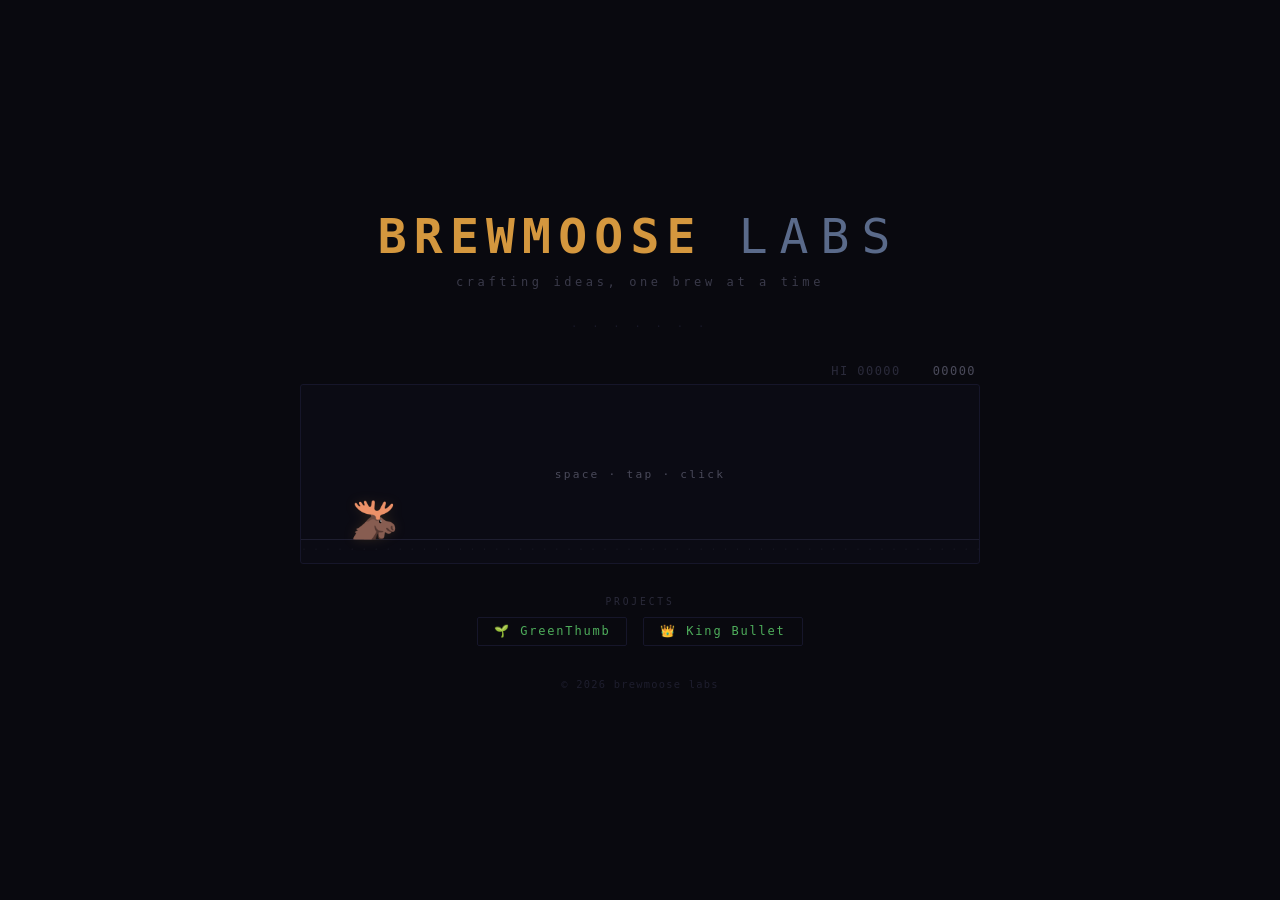
<file: site/index.html>
<!DOCTYPE html>
<html lang="en">
<head>
  <meta charset="UTF-8">
  <meta name="viewport" content="width=device-width, initial-scale=1.0">
  <title>BrewMoose Labs</title>
  <link rel="icon" type="image/svg+xml" href="/favicon.svg">
  <style>
    *{margin:0;padding:0;box-sizing:border-box}

    body{
      min-height:100vh;
      background:#09090f;
      color:#c0c0cc;
      font-family:'SF Mono','Fira Code','Cascadia Code','JetBrains Mono','Menlo','Consolas',monospace;
      display:flex;flex-direction:column;align-items:center;justify-content:center;
      padding:2rem 1rem;gap:2rem;
    }

    /* ── header ────────────────────────────── */
    header{text-align:center;animation:fadeIn .6s ease-out}
    h1{
      font-size:clamp(1.8rem,5vw,3rem);font-weight:800;
      letter-spacing:.15em;color:#d4973e;line-height:1.1;
    }
    h1 .labs{color:#5a6a8a;font-weight:300;letter-spacing:.25em}
    .tagline{
      margin-top:.75rem;font-size:.75rem;letter-spacing:.3em;
      color:#3a3a4a;text-transform:lowercase;
    }
    .divider{color:#1a1a2a;letter-spacing:.5em;font-size:.6rem;animation:fadeIn .8s ease-out}

    /* ── game chrome ──────────────────────── */
    #game-wrapper{width:100%;max-width:680px;animation:fadeIn 1s ease-out .15s both}
    #score-bar{
      display:flex;justify-content:flex-end;gap:2rem;
      padding:0 .25rem .4rem;font-size:.75rem;letter-spacing:.12em;
      color:#4a4a5a;font-variant-numeric:tabular-nums;
    }
    #score-bar .hi{color:#2a2a3a}

    /* ── game area ────────────────────────── */
    #game-area{
      position:relative;width:100%;height:180px;
      border:1px solid #16162a;border-radius:3px;
      overflow:hidden;background:#0b0b14;
      cursor:pointer;user-select:none;-webkit-user-select:none;
      -webkit-tap-highlight-color:transparent;
    }
    #game-area:focus-visible{outline:1px solid #d4973e;outline-offset:2px}

    /* ── moose ────────────────────────────── */
    #moose{
      position:absolute;font-size:38px;line-height:1;
      left:50px;bottom:24px;z-index:2;
      transform:scaleX(-1);
      filter:drop-shadow(0 0 6px rgba(212,151,62,.15));
    }
    #game-area.running #moose{animation:bob .25s ease-in-out infinite}
    @keyframes bob{
      0%,100%{transform:translateY(0) scaleX(-1)}
      50%{transform:translateY(-2px) scaleX(-1)}
    }

    /* ── obstacles ────────────────────────── */
    .obs{position:absolute;line-height:1;bottom:24px;z-index:1}

    /* ── ground ───────────────────────────── */
    #ground{
      position:absolute;bottom:0;left:0;width:100%;height:24px;
      border-top:1px solid #1e1e30;overflow:hidden;
      font-size:10px;line-height:12px;color:#14141f;padding-top:4px;
    }
    #ground-inner{white-space:nowrap;position:absolute;left:0}

    /* ── message overlay ──────────────────── */
    #msg{
      position:absolute;inset:0;display:flex;flex-direction:column;
      align-items:center;justify-content:center;z-index:10;
      pointer-events:none;gap:.3rem;
    }
    #msg .title{font-size:1rem;letter-spacing:.25em;color:#d4973e;font-weight:700}
    #msg .sub{font-size:.7rem;letter-spacing:.2em;color:#4a4a5a}

    /* ── score flash ──────────────────────── */
    .score-flash{animation:flash .3s ease-out}
    @keyframes flash{0%,100%{color:#4a4a5a}50%{color:#d4973e}}

    /* ── footer ───────────────────────────── */
    /* ── projects nav ─────────────────────── */
    .projects{text-align:center;animation:fadeIn 1s ease-out .25s both}
    .projects-label{
      font-size:.6rem;letter-spacing:.3em;color:#2a2a3a;
      text-transform:uppercase;margin-bottom:.6rem;
    }
    .projects a{
      font-size:.75rem;letter-spacing:.15em;color:#4ead5b;
      text-decoration:none;border:1px solid #16162a;
      padding:.4rem 1rem;border-radius:2px;
      transition:border-color .2s,color .2s;
    }
    .projects a:hover{border-color:#4ead5b;color:#5fc46c}

    footer{text-align:center;animation:fadeIn 1s ease-out .3s both}
    .copy{font-size:.65rem;color:#1e1e2e;letter-spacing:.12em}

    @keyframes fadeIn{
      from{opacity:0;transform:translateY(6px)}
      to{opacity:1;transform:translateY(0)}
    }
  </style>
</head>
<body>

  <header>
    <h1>BREWMOOSE <span class="labs">LABS</span></h1>
    <p class="tagline">crafting ideas, one brew at a time</p>
  </header>

  <div class="divider" aria-hidden="true">· · · · · · ·</div>

  <main id="game-wrapper">
    <div id="score-bar">
      <span class="hi">HI <span id="hi-score">00000</span></span>
      <span id="cur-score">00000</span>
    </div>
    <div id="game-area" tabindex="0" role="application"
         aria-label="Moose runner game – press space to jump">
      <div id="moose">🫎</div>
      <div id="ground"><span id="ground-inner"></span></div>
      <div id="msg"><span class="sub">space · tap · click</span></div>
    </div>
  </main>

  <nav class="projects">
    <p class="projects-label">Projects</p>
    <div style="display: flex; gap: 1rem; justify-content: center; flex-wrap: wrap;">
      <a href="/greenthumb.html">🌱 GreenThumb</a>
      <a href="/king-bullet">👑 King Bullet</a>
    </div>
  </nav>

  <footer><p class="copy">© 2026 brewmoose labs</p></footer>

  <script>
  (() => {
    'use strict';

    /* ── config ───────────────────────────── */
    const C = {
      gravity:    0.65,
      jumpForce: -12.5,
      speedInit:  4,
      speedMax:  13,
      speedUp:    0.002,
      gapMin:     500,
      gapMax:    1100,
      mooseX:     50,
      mooseW:     36,
      mooseH:     36,
      groundH:    24,
      hitShrink:  10,
    };

    /* ── obstacle templates ───────────────── */
    const TYPES = [
      { ch: '🍺',    w: 30, h: 32, sz: 30 },
      { ch: '🍺🍺',  w: 58, h: 32, sz: 30 },
      { ch: '🍻',    w: 36, h: 38, sz: 34 },
    ];

    /* ── state ────────────────────────────── */
    const S = {
      phase: 'idle',
      y: 0, vy: 0,
      speed: C.speedInit,
      score: 0,
      hi: +localStorage.getItem('bml-hi') || 0,
      obs: [],
      gap: 250,
      gx: 0,
      raf: 0,
      prev: 0,
      milestone: 100,
    };

    /* ── DOM ──────────────────────────────── */
    const $ = id => document.getElementById(id);
    const area  = $('game-area');
    const moose = $('moose');
    const gnd   = $('ground-inner');
    const msg   = $('msg');
    const hiEl  = $('hi-score');
    const scEl  = $('cur-score');

    /* ── ground texture ───────────────────── */
    const G = '·    ·  ·   ·  · ·    ·   ·  ·   ·    · ·  ·  ·   · ';
    gnd.textContent = G.repeat(15);

    /* ── helpers ──────────────────────────── */
    const pad5 = n => String(Math.floor(n)).padStart(5, '0');
    function showHi() { hiEl.textContent = pad5(S.hi); }
    showHi();

    /* ── start / restart ──────────────────── */
    function start() {
      S.phase = 'play';
      S.y = 0; S.vy = 0;
      S.speed = C.speedInit;
      S.score = 0;
      S.obs.forEach(o => o.el.remove());
      S.obs = [];
      S.gap = 200;
      S.gx = 0;
      S.milestone = 100;
      msg.innerHTML = '';
      area.classList.add('running');
      S.prev = performance.now();
      S.raf = requestAnimationFrame(tick);
    }

    /* ── jump ─────────────────────────────── */
    function jump() {
      if (S.phase !== 'play') { start(); return; }
      if (S.y < 2) {
        S.vy = C.jumpForce;
        area.classList.remove('running');
      }
    }

    /* ── spawn obstacle ───────────────────── */
    function spawn() {
      const t = TYPES[Math.random() * TYPES.length | 0];
      const el = document.createElement('div');
      el.className = 'obs';
      el.textContent = t.ch;
      el.style.fontSize = t.sz + 'px';
      area.appendChild(el);
      S.obs.push({ x: area.clientWidth + 20, type: t, el });
    }

    /* ── game over ────────────────────────── */
    function die() {
      S.phase = 'dead';
      cancelAnimationFrame(S.raf);
      area.classList.remove('running');
      if (S.score > S.hi) {
        S.hi = Math.floor(S.score);
        localStorage.setItem('bml-hi', S.hi);
        showHi();
      }
      msg.innerHTML =
        '<span class="title">GAME OVER</span>' +
        '<span class="sub">space · tap · click</span>';
    }

    /* ── main loop ────────────────────────── */
    function tick(now) {
      const dt = Math.min((now - S.prev) / 16.667, 3);
      S.prev = now;

      /* physics */
      S.vy += C.gravity * dt;
      S.y  -= S.vy * dt;
      if (S.y <= 0) { S.y = 0; S.vy = 0; area.classList.add('running'); }
      moose.style.bottom = (C.groundH + S.y) + 'px';

      /* speed & score */
      S.speed = Math.min(C.speedMax, S.speed + C.speedUp * dt);
      S.score += S.speed * 0.02 * dt;
      scEl.textContent = pad5(S.score);

      /* milestone flash */
      if (S.score >= S.milestone) {
        S.milestone += 100;
        scEl.classList.remove('score-flash');
        void scEl.offsetWidth;
        scEl.classList.add('score-flash');
      }

      /* obstacles */
      S.gap -= S.speed * dt;
      if (S.gap <= 0) {
        spawn();
        S.gap = C.gapMin + Math.random() * (C.gapMax - C.gapMin);
      }

      const mL = C.mooseX + C.hitShrink;
      const mR = C.mooseX + C.mooseW - C.hitShrink;

      for (let i = S.obs.length - 1; i >= 0; i--) {
        const o = S.obs[i];
        o.x -= S.speed * dt;
        o.el.style.left = o.x + 'px';

        if (o.x + o.type.w < -20) {
          o.el.remove();
          S.obs.splice(i, 1);
          continue;
        }

        /* collision */
        const oL = o.x + C.hitShrink;
        const oR = o.x + o.type.w - C.hitShrink;
        if (mR > oL && mL < oR && S.y < o.type.h - C.hitShrink) {
          die();
          return;
        }
      }

      /* ground scroll */
      S.gx -= S.speed * dt;
      if (S.gx < -300) S.gx += 300;
      gnd.style.transform = 'translateX(' + S.gx + 'px)';

      S.raf = requestAnimationFrame(tick);
    }

    /* ── input ────────────────────────────── */
    document.addEventListener('keydown', e => {
      if (e.code === 'Space' || e.code === 'ArrowUp') {
        e.preventDefault();
        jump();
      }
    });
    area.addEventListener('pointerdown', e => { e.preventDefault(); jump(); });
  })();
  </script>

</body>
</html>
</file>
